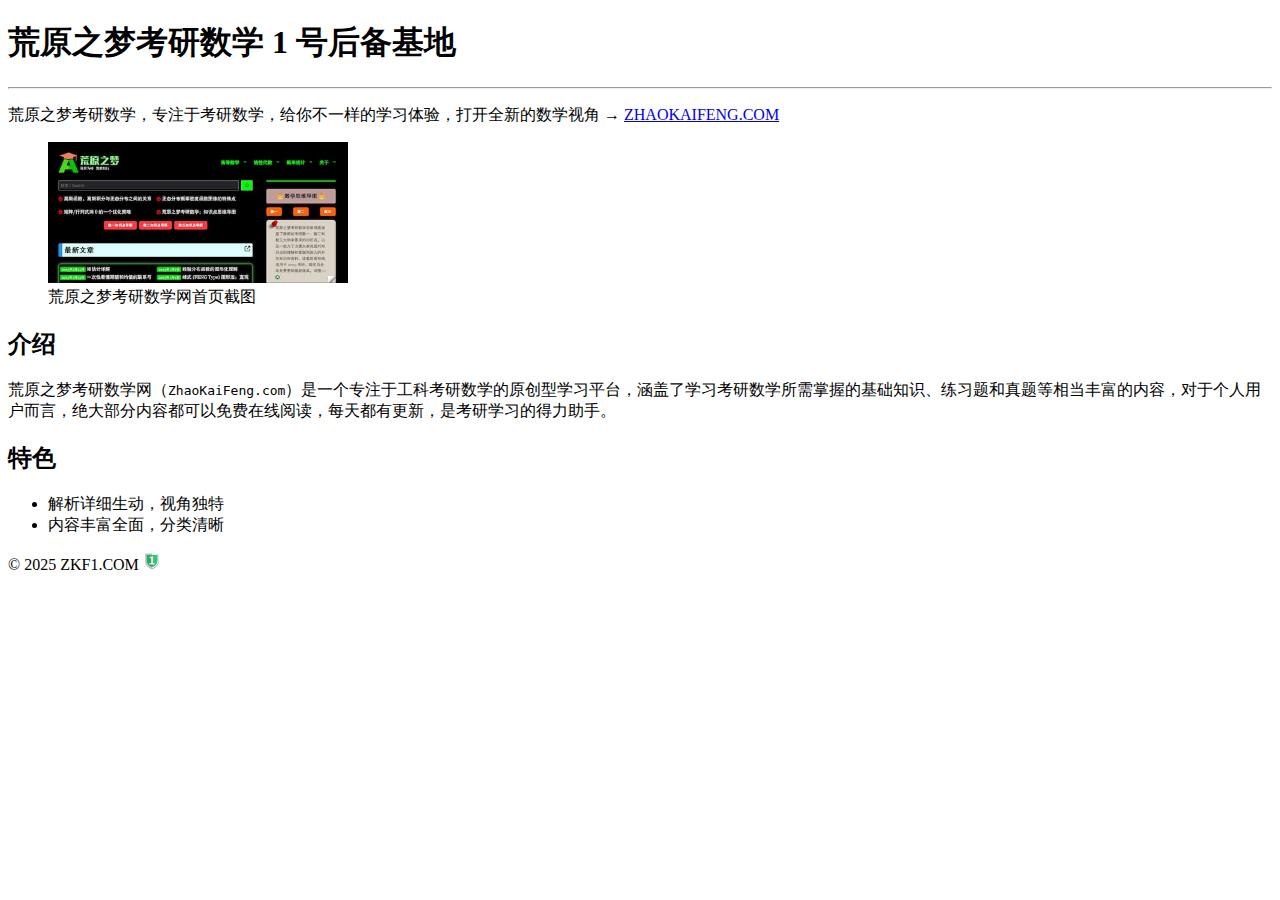
<file: index.html>
<!DOCTYPE html>
<html lang="zh">
<head>
    <meta charset="UTF-8">
    <meta name="viewport" content="width=device-width, initial-scale=1.0">
    <title>荒原之梦考研数学 1 号后备基地</title>
	<link rel="icon" href="zkf1.com.svg" type="image/x-icon">
</head>

<body>

    <header>
        <h1>荒原之梦考研数学 1 号后备基地</h1>
    </header>
	
	<hr>

    <main>
        
		<section>
		<p>荒原之梦考研数学，专注于考研数学，给你不一样的学习体验，打开全新的数学视角 → <a href="https://zhaokaifeng.com/">ZHAOKAIFENG.COM</a></p>
		</section>
		
		<figure>
        <img src="asset/image/zhaokaifeng.com-home.jpg" alt="荒原之梦考研数学网首页截图" width="300px">
        <figcaption>荒原之梦考研数学网首页截图</figcaption>
		</figure>
		
		<section>
		<h2>介绍</h2>
		<p>荒原之梦考研数学网（<tt>ZhaoKaiFeng.com</tt>）是一个专注于工科考研数学的原创型学习平台，涵盖了学习考研数学所需掌握的基础知识、练习题和真题等相当丰富的内容，对于个人用户而言，绝大部分内容都可以免费在线阅读，每天都有更新，是考研学习的得力助手。</p>
		</section>
		
		<section>
		<h2>特色</h2>
			<ul>
            <li>解析详细生动，视角独特</li>
			<li>内容丰富全面，分类清晰</li>
			</ul>
		</section>
		
    </main>

    <footer>
        <p>&copy; 2025 ZKF1.COM <img src="zkf1.com.svg" height="18px"></p>
    </footer>

</body>
</html>
</file>
